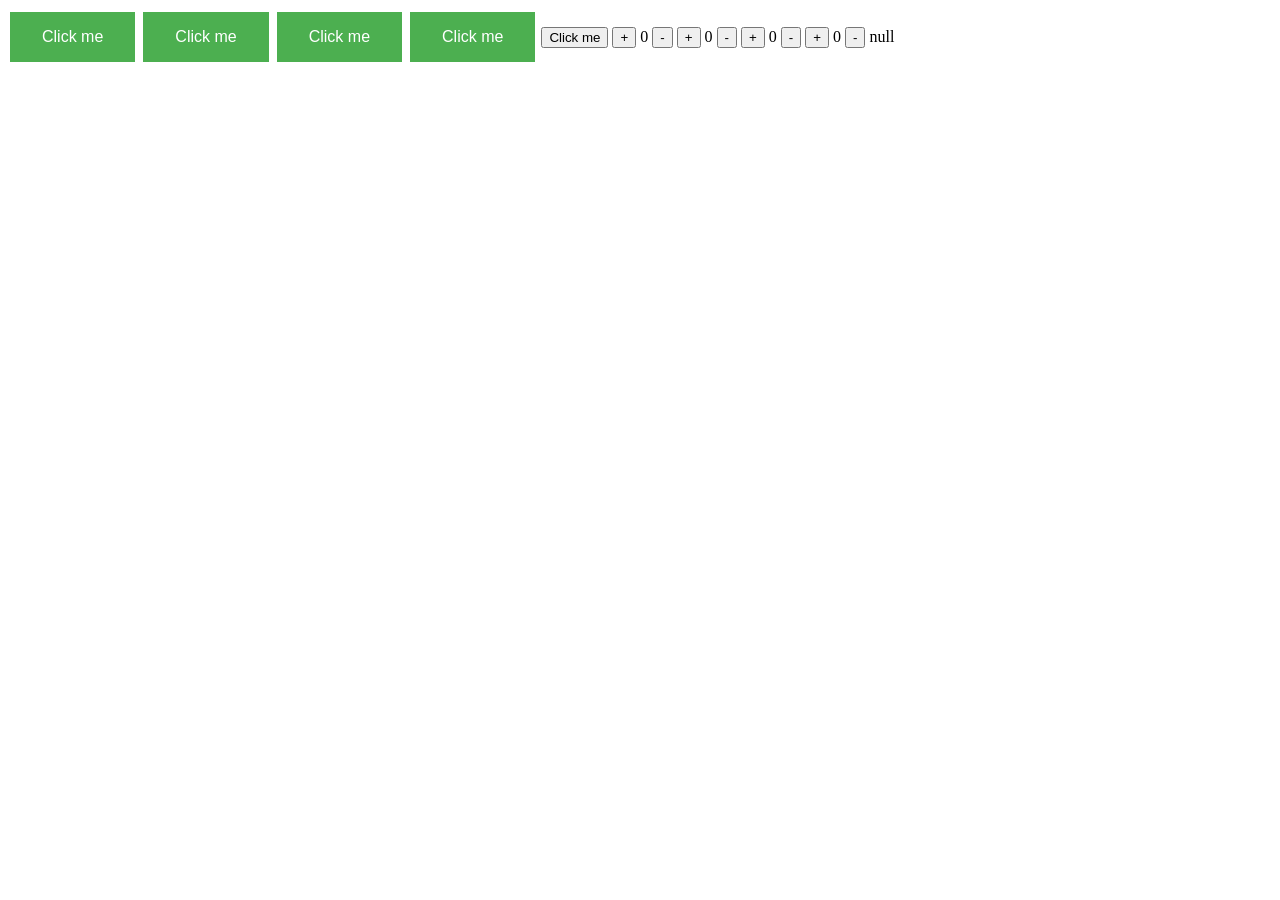
<file: DOM/index.html>
<!DOCTYPE html>
<html lang="en">

<head>
    <meta charset="UTF-8">
    <meta http-equiv="X-UA-Compatible" content="IE=edge">
    <meta name="viewport" content="width=device-width, initial-scale=1.0">
    <title>Document</title>
    <link rel="stylesheet" href="./style.css">
</head>

<body>
    <button class="btn">Click me</button>
    <button class="btn">Click me</button>
    <button class="btn">Click me</button>
    <button class="btn">Click me</button>
    <button class="" onclick="this.innerHTML='Hello!'">Click me</button>
    <button class="plus">+</button>
    <span class="counter">0</span>
    <button class="minus">-</button>
    <button class="plus">+</button>
    <span class="counter">0</span>
    <button class="minus">-</button> <button class="plus">+</button>
    <span class="counter">0</span>
    <button class="minus">-</button> <button class="plus">+</button>
    <span class="counter">0</span>
    <button class="minus">-</button>
    <script src="./index.js"></script>
</body>

</html>
</file>
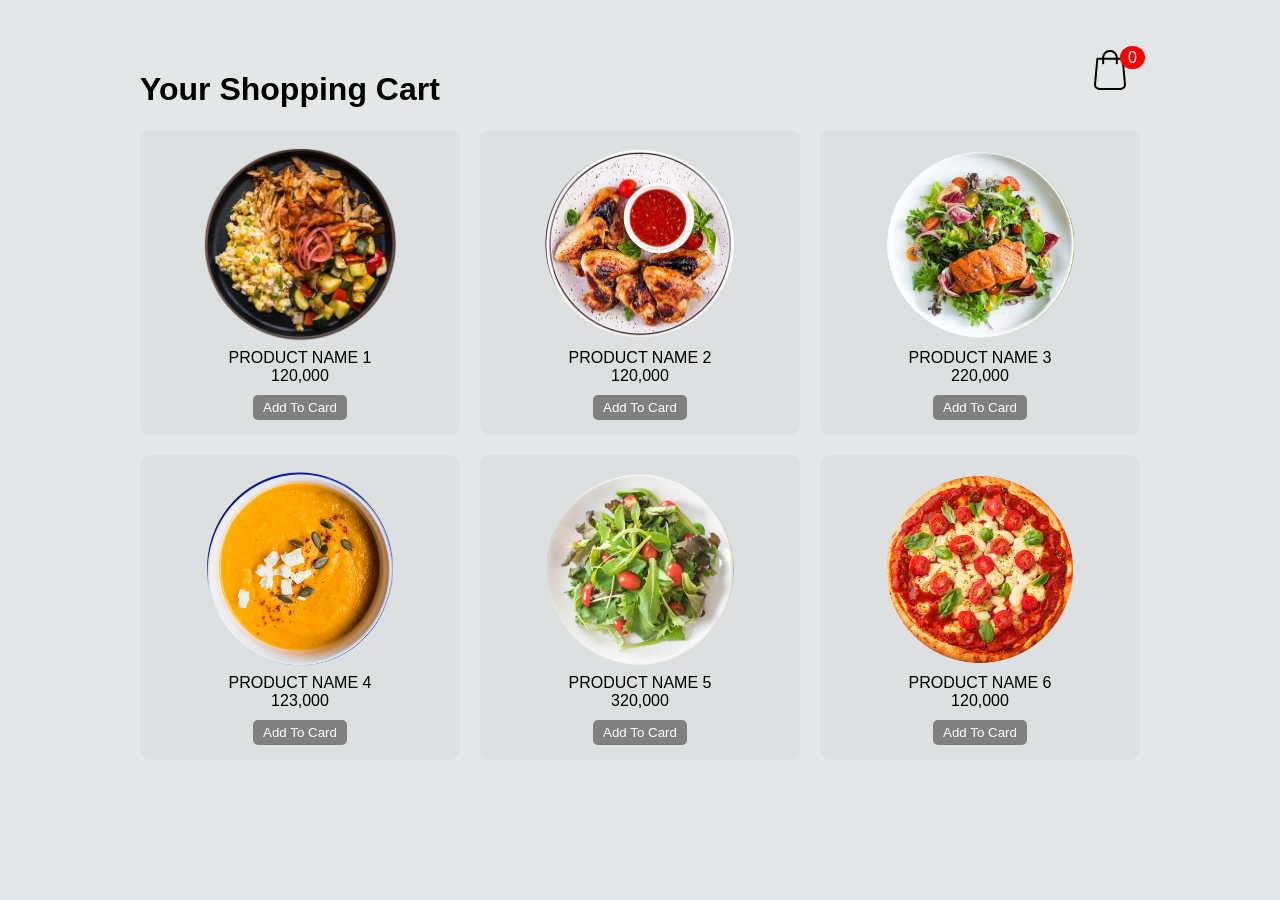
<file: ShoppingCart/index.html>
<!DOCTYPE html>
<html lang="en">

<head>
    <meta charset="UTF-8">
    <meta http-equiv="X-UA-Compatible" content="IE=edge">
    <meta name="viewport" content="width=device-width, initial-scale=1.0">
    <title>Document</title>
    <link rel="stylesheet" href="style.css">
</head>

<body class="">

    <div class="container">
        <header>
            <h1>Your Shopping Cart</h1>
            <div class="shopping">
                <img src="image/shopping.svg">
                <span class="quantity">0</span>
            </div>
        </header>

        <div class="list">

        </div>

    </div>

    </div>

    </div>
    <div class="card">
        <h1>Card</h1>
        <ul class="listCard">

        </ul>
        <div class="checkOut">
            <div class="total">0</div>
            <div class="closeShopping">Close</div>
        </div>
    </div>

    <script src="index.js"></script>
</body>

</html>
</file>
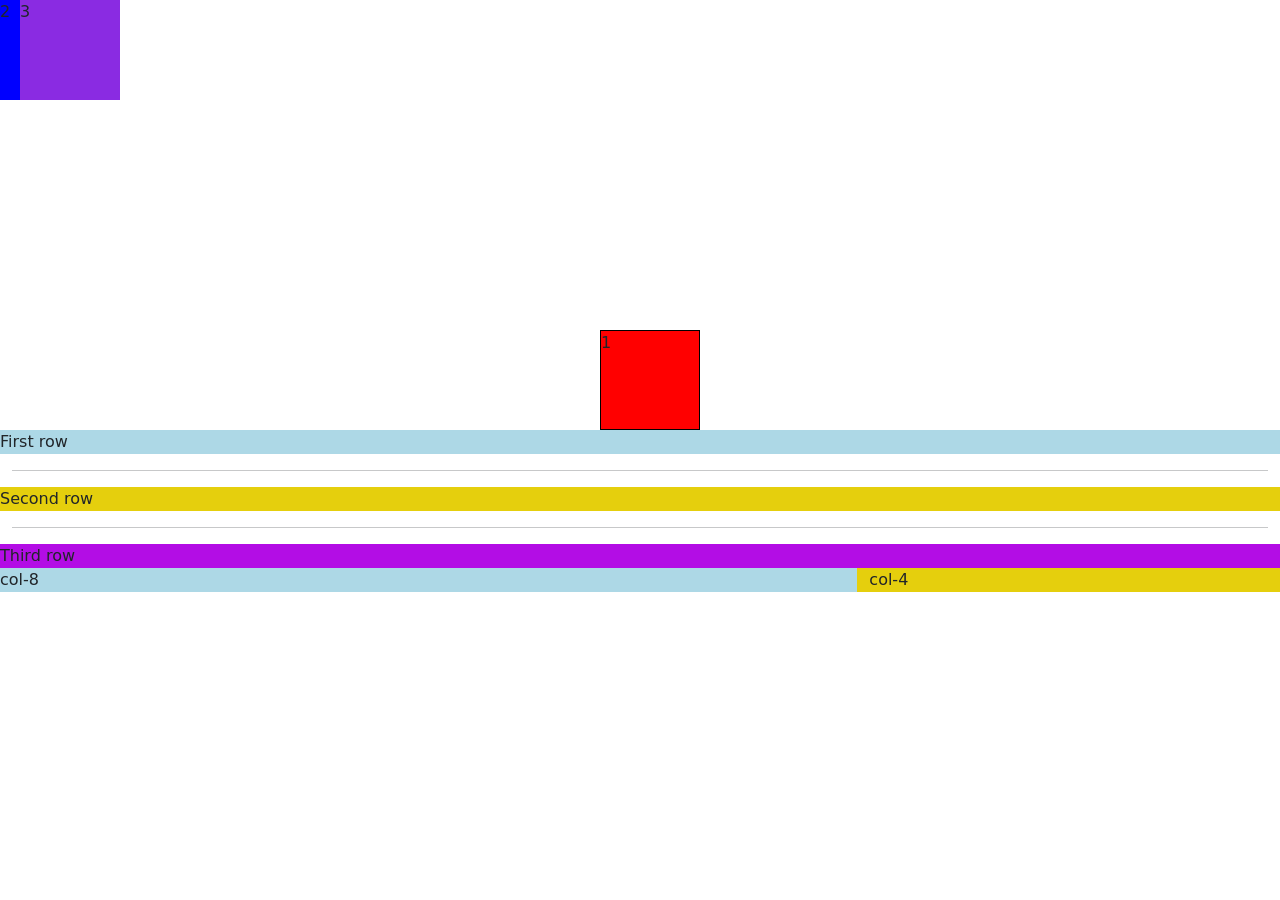
<file: css.html>
<!DOCTYPE html>
<html lang="en">
  <head>
    <meta charset="UTF-8" />
    <meta http-equiv="X-UA-Compatible" content="IE=edge" />
    <meta name="viewport" content="width=device-width, initial-scale=1.0" />
    <link
      href="https://cdn.jsdelivr.net/npm/bootstrap@5.0.2/dist/css/bootstrap.min.css"
      rel="stylesheet"
      integrity="sha384-EVSTQN3/azprG1Anm3QDgpJLIm9Nao0Yz1ztcQTwFspd3yD65VohhpuuCOmLASjC"
      crossorigin="anonymous"
    />
    <link rel="stylesheet" href="./css.css" />
    <title>Document</title>
  </head>
  <body>
    <div class="grid-container">
      <div
        style="
          background-color: red;
          height: 100px;
          width: 100px;
          justify-self: center;
        "
        class="grid-item"
      >
        1
      </div>
      <div style="background-color: blue; height: 100px; width: 100px">2</div>
      <div style="background-color: blueviolet; height: 100px; width: 100px">
        3
      </div>
    </div>
    <div class="container-fluid">
      <div class="row" style="background-color: lightblue">First row</div>
      <hr />
      <div class="row" style="background-color: #e5cf0d">Second row</div>
      <hr />
      <div class="row" style="background-color: #b30de5">Third row</div>
    </div>
    <div class="row">
      <div class="col-8" style="background-color: lightblue">col-8</div>
      <div class="col-4" style="background-color: #e5cf0d">col-4</div>
    </div>
  </body>
</html>
</file>
<file: DOM/style.css>
.btn {
  background-color: #4caf50;
  border: none;
  color: white;
  padding: 16px 32px;
  text-align: center;
  font-size: 16px;
  margin: 4px 2px;
  transition: 0.3s;
  cursor: pointer;
}
</file>
<file: ShoppingCart/style.css>
/* body{
    background-color: #E3E7E8;
    font-family: system-ui;
}
.container{
    width: 1000px;
    margin: auto;
    transition: 0.5s;
}
header{
    display: grid;
    grid-template-columns: 1fr 50px;
    margin-top: 50px;
}
header .shopping{
    position: relative;
    text-align: right;
}
header .shopping img{
    width: 40px;
}
header .shopping span{
    background: red;
    border-radius: 50%;
    display: flex;
    justify-content: center;
    align-items: center;
    color: #fff;
    position: absolute;
    top: -5px;
    left: 80%;
    padding: 3px 10px;
}
.list{
    display: grid;
    grid-template-columns: repeat(3, 1fr);
    column-gap: 20px;
    row-gap: 20px;
    margin-top: 50px;
}
.list .item{
    text-align: center;
    background-color: #DCE0E1;
    padding: 20px;
    box-shadow: 0 50px 50px #757676;
    letter-spacing: 1px;
}
.list .item img{
    width: 90%;
}
.list .item .title{
    font-weight: 600;
}
.list .item .price{
    margin: 10px;
}
.list .item button{
    background-color: #1C1F25;
    color: #fff;
    width: 100%;
    padding: 10px;
}
.card{
    position: fixed;
    top:0;
    left: 100%;
    width: 500px;
    background-color: #453E3B;
    height: 100vh;
    transition: 0.5s;
}
.active .card{
    left: calc(100% - 500px);
}
.active .container{
   transform: translateX(-200px);
}
.card h1{
    color: #E8BC0E;
    font-weight: 100;
    margin: 0;
    padding: 0 20px;
    height: 80px;
    display: flex;
    align-items: center;
}
.card .checkOut{
    position: absolute;
    bottom: 0;
    width: 100%;
    display: grid;
    grid-template-columns: repeat(2, 1fr);

}
.card .checkOut div{
    background-color: #E8BC0E;
    width: 100%;
    height: 70px;
    display: flex;
    justify-content: center;
    align-items: center;
    font-weight: bold;
    cursor: pointer;
}
.card .checkOut div:nth-child(2){
    background-color: #1C1F25;
    color: #fff;
}
.listCard li{
    display: grid;
    grid-template-columns: 100px repeat(3, 1fr);
    color: #fff;
    row-gap: 10px;
}
.listCard li div{
    display: flex;
    justify-content: center;
    align-items: center;
}
.listCard li img{
    width: 90%;
}
.listCard li button{
    background-color: #fff5;
    border: none;
}
.listCard .count{
    margin: 0 10px;
} */

body {
  background-color: #e3e7e8;
  font-family: Roboto, sans-serif;
}

.container {
  width: 1000px;
  margin: auto;
}

header .shopping img {
  width: 40px;
}
header {
  display: grid;
  grid-template-columns: 1fr 50px;
  margin-top: 50px;
}
.quantity {
  background-color: red;
  border-radius: 50%;
  padding: 3px 8px;
  color: #fff;
  position: relative;
  top: -45px;
  right: -30px;
}

.list {
  display: grid;
  grid-template-columns: repeat(3, 1fr);
  column-gap: 20px;
  row-gap: 20px;
}
.item img {
  width: 200px;
  height: 200px;
}

.item {
  text-align: center;
  background-color: #dce0e1;
  border-radius: 10px;
  padding: 15px 20px;
}
.item button {
  background-color: grey;
  color: #fff;
  border: 0;
  border-radius: 5px;
  padding: 5px 10px;
  margin-top: 10px;
  cursor: pointer;
}

.card {
  position: fixed;
  top: 0;
  left: 100%;
  width: 500px;
  background-color: #453e3b;
  height: 100vh;
  transition: 0.5s;
}

.active .card {
  left: calc(100% - 500px);
  overflow-y: scroll;

}
.active .container {
  transform: translateX(-200px);
}

.listCard img {
  width: 100px;
  height: 100px;
}
.listCard li {
  display: flex;
}
.quantityM {
  display: flex;
  width: 100px;
}
.card-content {
  display: flex;
  width: 400px;
  justify-content: space-between;
  align-items: center;
  margin: 20px;
}

.card h1 {
  color: #e8bc0e;
  font-weight: 100;
  margin: 0;
  padding: 0 20px;
  height: 80px;
  display: flex;
  align-items: center;
}
.card .checkOut {
  position: absolute;
  width: 100%;
  display: grid;
  grid-template-columns: repeat(2, 1fr);
}
.card .checkOut div {
  background-color: #e8bc0e;
  width: 100%;
  height: 70px;
  display: flex;
  justify-content: center;
  align-items: center;
  font-weight: bold;
  cursor: pointer;
}
.card .checkOut div:nth-child(2) {
  background-color: #1c1f25;
  color: #fff;
}
.listCard li {
  display: grid;
  grid-template-columns: 100px repeat(3, 1fr);
  color: #fff;
  row-gap: 10px;
}
.listCard li div {
  display: flex;
  justify-content: center;
  align-items: center;
}
.listCard li img {
  width: 90%;
}
.listCard li button {
  background-color: #fff5;
  border: none;
}
.listCard .count {
  margin: 0 10px;
}
</file>
<file: css.css>
.grid-container {
  display: grid;
  grid-template-columns: 100px 200px 300px;
  grid-template-rows: 100px 200px 300px;
}

.grid-item {
  border: 1px solid black;
  grid-column-start: 2;
  grid-column-end: 5;
  grid-row-start: row-1-start;
  grid-row-end: row-3-end;
}

/* @media screen and (max-width: 300px) {
  .grid-container {
    grid-template-columns: 10px 20px 30px;
    grid-template-rows: 10px 20px 30px;
  }
} */

@media screen {
    .grid-container {
        grid-template-columns: 20px 10px 300px;
        grid-template-rows: 20px 10px 300px;
    }
}
</file>
